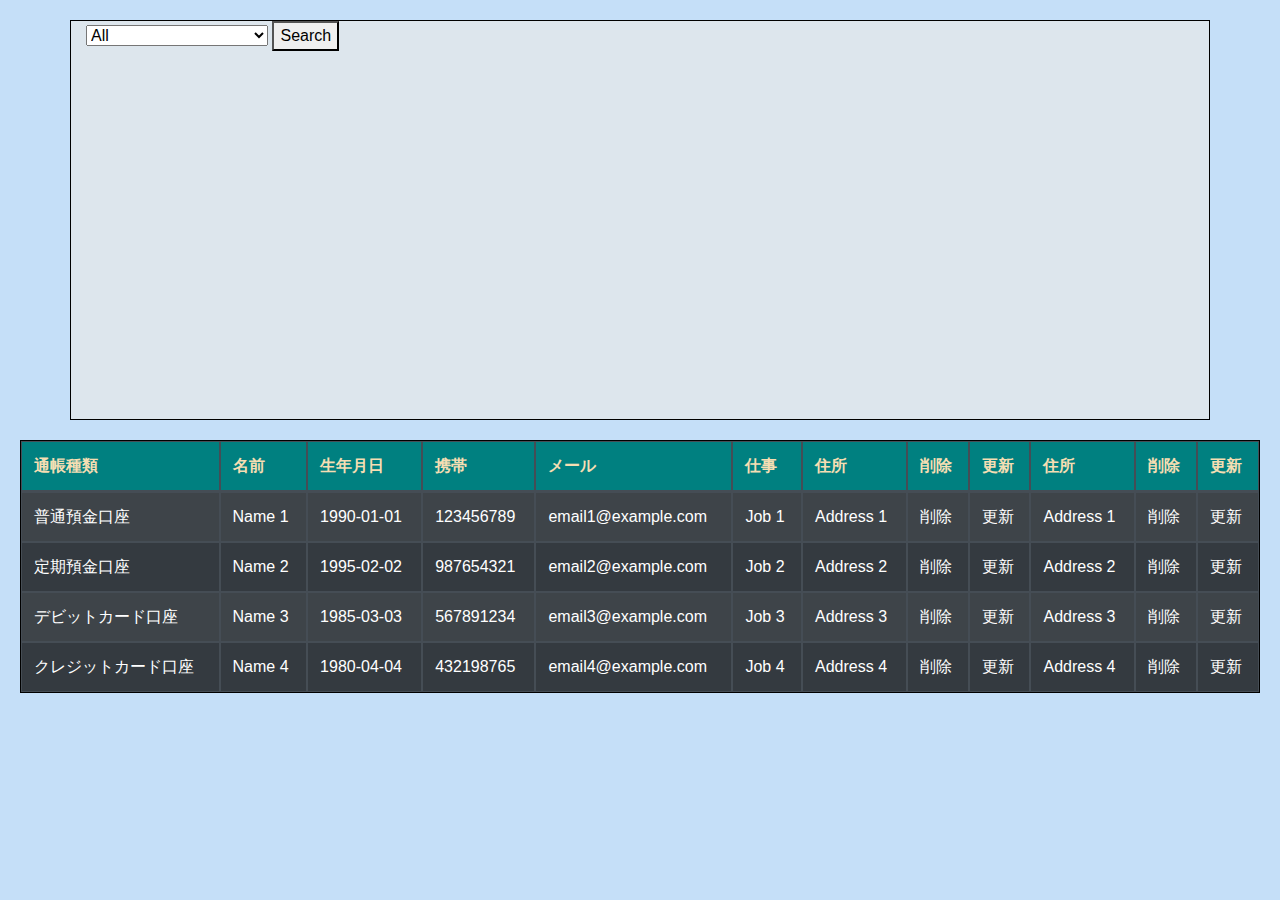
<file: banking.html>
<!DOCTYPE html>
<html xmlns="http://www.w3.org/1999/xhtml">
<head>
    <meta charset="UTF-8">
    <title>Registration Confirmation</title>
    <link rel="stylesheet" href="https://stackpath.bootstrapcdn.com/bootstrap/4.3.1/css/bootstrap.min.css">
    <style>
        body {
            background-color: #C5DFF8;
        }
        
        .container {
            width: 100%;
            height: 400px;
            margin-top: 20px;
            background-color: #DDE6ED;
            overflow: hidden;
            border: 1px solid black;
        }
        
        table {
            border: 1px solid black;
            border-collapse: separate;
            border-spacing: 0px;
            min-width: max-content;
        }
        
        th {
            position: sticky;
            top: 0px;
            background-color: teal;
            color: wheat;
        }
        
        .table-wrapper {
            margin-bottom: 0px;
            max-height: 300px;
            overflow-y: scroll;
            margin: 20px;
        }
        
        th, td {
            border: 1px solid black;
            padding: 10px;
        }
        
        .outer-wrapper {
            border: 1px solid black;
            box-shadow: 0px 0px 3px black;
            margin: 20px;
            border-radius: 5px;
        }
    </style>
</head>

<body>
    <div class="container">
        <select class="search-select" data-column="0">
            <option value="all">All</option>
            <option value="普通預金口座">普通預金口座</option>
            <option value="定期預金口座">定期預金口座</option>
            <option value="デビットカード口座">デビットカード口座</option>
            <option value="クレジットカード口座">クレジットカード口座</option>
        </select>
        <button id="searchButton">Search</button>
    
        <div id="searchResults"></div>
    </div>
    
    <div class="table-wrapper">
        <table class="table table-dark table-striped">
            <thead>
                <tr>
                    <th scope="col">通帳種類</th>
                    <th scope="col">名前</th>
                    <th scope="col">生年月日</th>
                    <th scope="col">携帯</th>
                    <th scope="col">メール</th>
                    <th scope="col">仕事</th>
                    <th scope="col">住所</th>
                    <th scope="col">削除</th>
                    <th scope="col">更新</th>
                    <th scope="col">住所</th>
                    <th scope="col">削除</th>
                    <th scope="col">更新</th>
                </tr>
            </thead>
            <tbody id="tableBody">
                <tr>
                    <td>普通預金口座</td>
                    <td>Name 1</td>
                    <td>1990-01-01</td>
                    <td>123456789</td>
                    <td>email1@example.com</td>
                    <td>Job 1</td>
                    <td>Address 1</td>
                    <td>削除</td>
                    <td>更新</td>
                    <td>Address 1</td>
                    <td>削除</td>
                    <td>更新</td>
                </tr>
                <tr>
                    <td>定期預金口座</td>
                    <td>Name 2</td>
                    <td>1995-02-02</td>
                    <td>987654321</td>
                    <td>email2@example.com</td>
                    <td>Job 2</td>
                    <td>Address 2</td>
                    <td>削除</td>
                    <td>更新</td>
                    <td>Address 2</td>
                    <td>削除</td>
                    <td>更新</td>
                </tr>
                <tr>
                    <td>デビットカード口座</td>
                    <td>Name 3</td>
                    <td>1985-03-03</td>
                    <td>567891234</td>
                    <td>email3@example.com</td>
                    <td>Job 3</td>
                    <td>Address 3</td>
                    <td>削除</td>
                    <td>更新</td>
                    <td>Address 3</td>
                    <td>削除</td>
                    <td>更新</td>
                </tr>
                <tr>
                    <td>クレジットカード口座</td>
                    <td>Name 4</td>
                    <td>1980-04-04</td>
                    <td>432198765</td>
                    <td>email4@example.com</td>
                    <td>Job 4</td>
                    <td>Address 4</td>
                    <td>削除</td>
                    <td>更新</td>
                    <td>Address 4</td>
                    <td>削除</td>
                    <td>更新</td>
                </tr>
            </tbody>
        </table>
    </div>
    
    <script src="https://code.jquery.com/jquery-3.6.0.min.js"></script>
    <script>
        $(document).ready(function() {
            $("#searchButton").on("click", function() {
                var selectedOption = $(".search-select").val();
                var columnIndex = $(".search-select").data("column");
                
                $("#tableBody tr").hide();
                $("#tableBody td:nth-child(" + (columnIndex + 1) + "):contains('" + selectedOption + "')")
                    .parent("tr")
                    .show();
            });
        });
    </script>
</body>
</html>
</file>
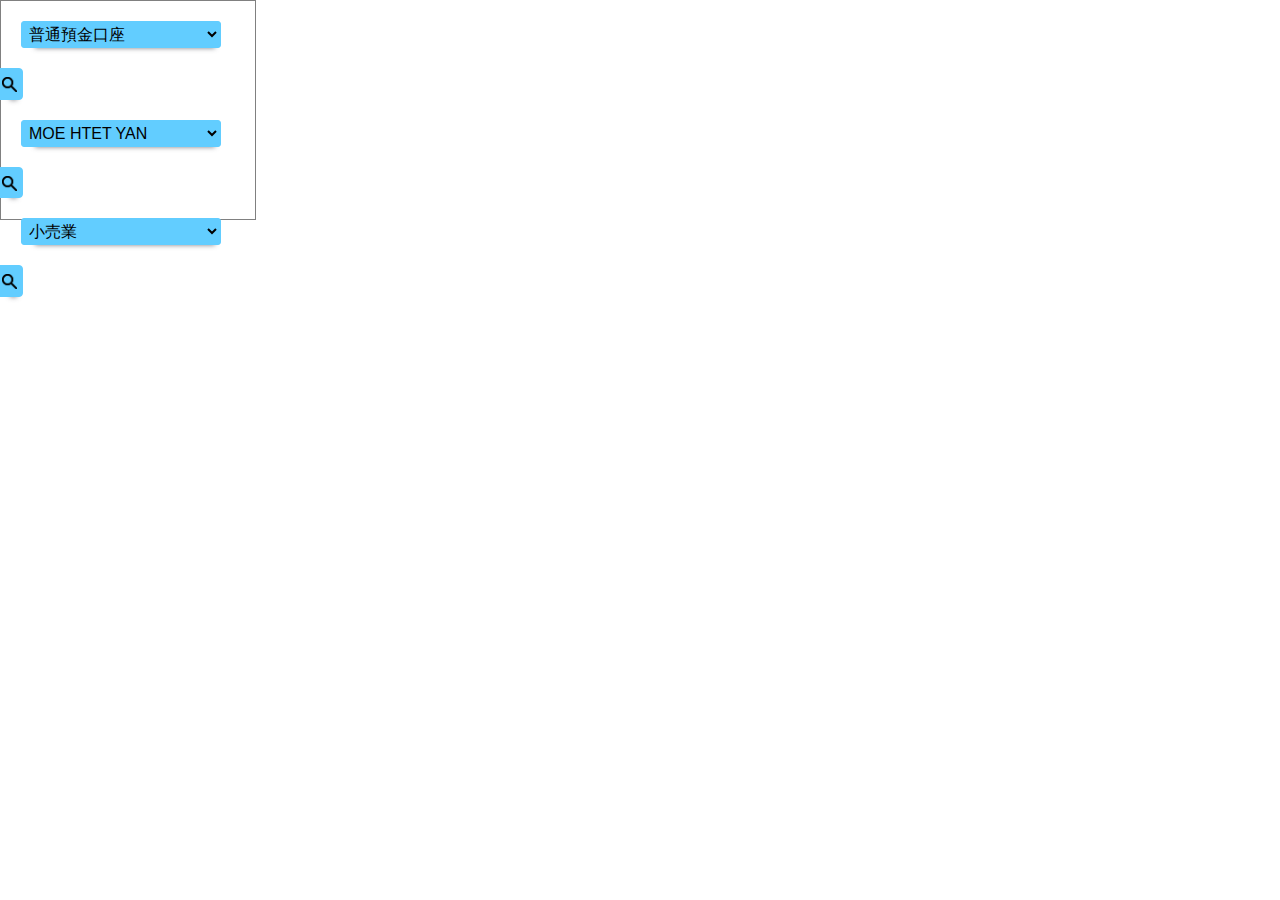
<file: boostrap.html>
<!DOCTYPE html>
<html xmlns="http://www.w3.org/1999/xhtml">

<head>
    <meta charset="UTF-8">
    <title>Registration Confirmation</title>
    <link rel="stylesheet" href="https://stackpath.bootstrapcdn.com/bootstrap/4.3.1/css/bootstrap.min.css">
    <style>
    .wrapper{
        width: 20%;
        height: 220px;
        float: left;
        border: 1px solid gray;
    }
        .search-select {
            width: 200px;
            background-color: #62CDFF;
            border-radius: 3px;
            padding: 3px;
            margin: 20px;
            border: 1px solid #62CDFF;
            cursor: pointer;
            box-shadow: 4px 10px 5px -10px rgba(81, 84, 93, 0.75);
            -webkit-box-shadow: 4px 10px 5px -10px rgba(81, 84, 93, 0.75);
            -moz-box-shadow: 4px 10px 5px -10px rgba(81, 84, 93, 0.75);

        }     

        #searchButton {
            background-color: #62CDFF;
            border-radius: 4px;
            padding: 5px;
            border: 1px solid #62CDFF;
            font-size: small;
            margin-left: -5px;
            box-shadow: 4px 10px 5px -10px rgba(81, 84, 93, 0.75);
            -webkit-box-shadow: 4px 10px 5px -10px rgba(81, 84, 93, 0.75);
            -moz-box-shadow: 4px 10px 5px -10px rgba(81, 84, 93, 0.75);
        }
        option{
            cursor: pointer;
            background-color: #fff;
            
        }
        option:first-child{
            background-color: #E4F1FE;
        }
        option:nth-child(2){
            background-color: #8DC6FF;
        }
        option:nth-child(3){
            background-color: #E4F1FE;
        }
        option:nth-child(4){
            background-color: #8DC6FF;
        }
    </style>
</head>

<body>

    <!--Bank start-->
    <div class="wrapper">
    <select class="search-select" data-column="0">
        <option value="普通預金口座">普通預金口座</option>
        <option value="定期預金口座">定期預金口座</option>
        <option value="デビットカード口座">デビットカード口座</option>
        <option value="クレジットカード口座">クレジットカード口座</option>
    </select>

    <button id="searchButton"><span><img src="img/search.png" width="15px" alt="" /></span></button>

    <div id="searchResults"></div>

    <!--Bank end-->

    <!--Name start-->
   
    <select class="search-select" data-column="0">
        <option value="MOE HTET YAN">MOE HTET YAN</option>
        <option value="si si lwin Alias">si si lwin Alias</option>
        <option value="カサルさん">カサルさん</option>
        <option value="PO LI THEIN">PO LI THEIN</option>
    </select>

    <button id="searchButton"><span><img src="img/search.png" width="15px" alt="" /></span></button>

    <div id="searchResults"></div>


    <!--Name end-->

    <!--Name start-->

   
    <select class="search-select" data-column="0">
        <option value="小売業">小売業</option>
        <option value="IT/ソフトウェア開発">IT/ソフトウェア開発</option>
        <option value="医者/看護">医者/看護</option>
        <option value="学生">学生</option>
    </select>

    <button id="searchButton"><span><img src="img/search.png" width="15px" alt="" /></span></button>

    <div id="searchResults"></div>

    </div>

    <!--Name end-->




</body>

</html>
</file>
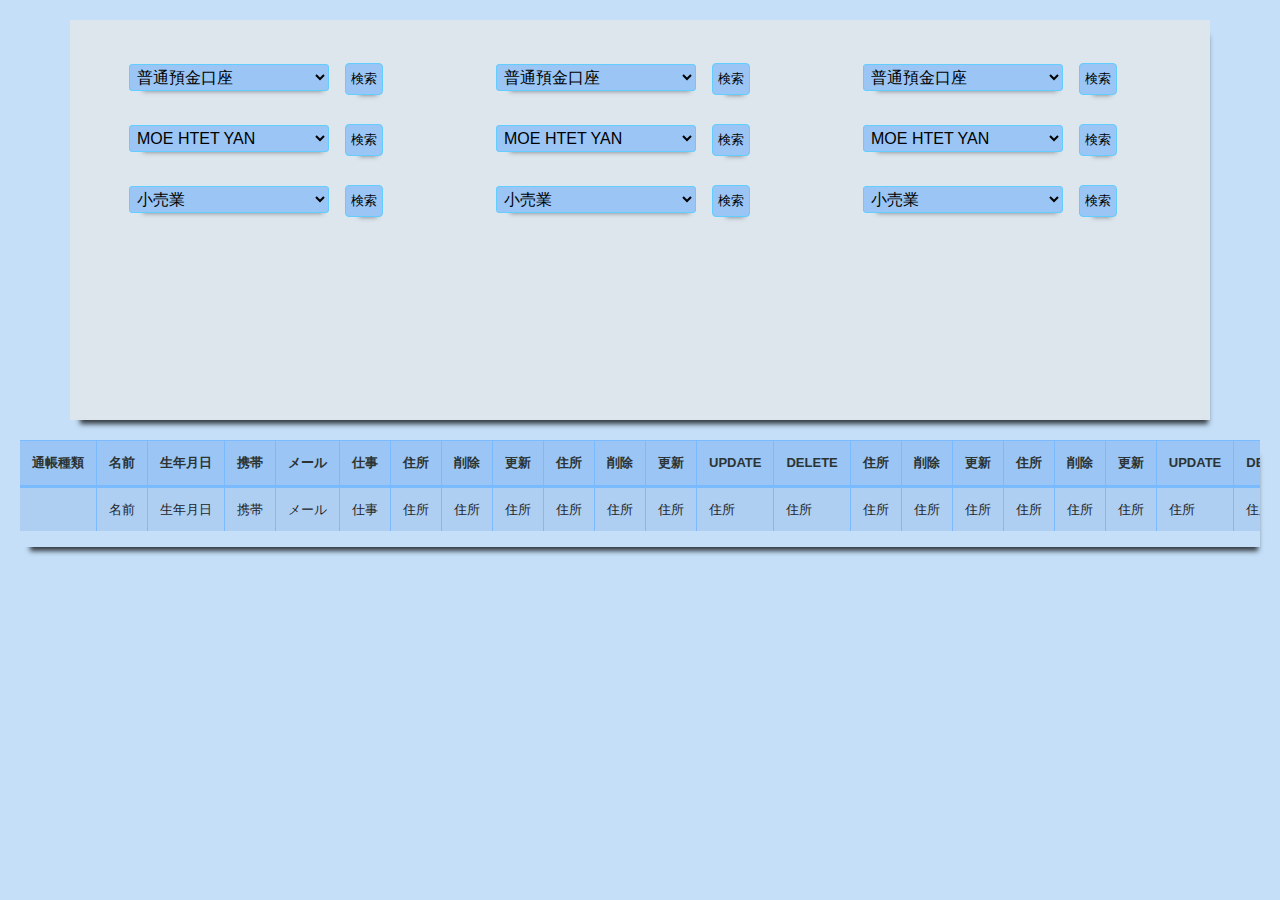
<file: example.html>
<!DOCTYPE html>
<html xmlns="http://www.w3.org/1999/xhtml"
	xmlns:th="http://www.thymeleaf.org">
<head>
<meta charset="UTF-8">
<title>Registration Confirmation</title>
<link rel="stylesheet"
	href="https://stackpath.bootstrapcdn.com/bootstrap/4.3.1/css/bootstrap.min.css">
<style>
body {
	background-color: #C5DFF8;
}

.container {
	width: 100%;
	height: 400px;
	margin-top: 20px;
	background-color: #DDE6ED;
	display: flex;
	box-shadow: 4px 10px 5px -6px rgba(0, 0, 0, 0.74);
	-webkit-box-shadow: 4px 10px 5px -6px rgba(0, 0, 0, 0.74);
	-moz-box-shadow: 4px 10px 5px -6px rgba(0, 0, 0, 0.74);
}

.wrapper {
	width: 30%;
	margin-top: 20px;
	height: 250px;
	float: left;
	margin: 17px;
	padding: 10px;
}

.search-select {
	width: 200px;
	background-color:#9AC5F4;
	border-radius: 3px;
	padding: 3px;
	margin: 17px;
	border: 1px solid #62CDFF;
	cursor: pointer;
	box-shadow: 4px 10px 5px -10px rgba(81, 84, 93, 0.75);
	-webkit-box-shadow: 4px 10px 5px -10px rgba(81, 84, 93, 0.75);
	-moz-box-shadow: 4px 10px 5px -10px rgba(81, 84, 93, 0.75);
}

#searchButton {
	background-color:#9AC5F4;
	border-radius: 4px;
	padding: 5px;
	border: 1px solid #62CDFF;
	font-size: small;
	margin-left: -5px;
	box-shadow: 4px 10px 5px -10px rgba(81, 84, 93, 0.75);
	-webkit-box-shadow: 4px 10px 5px -10px rgba(81, 84, 93, 0.75);
	-moz-box-shadow: 4px 10px 5px -10px rgba(81, 84, 93, 0.75);
}

option {
	cursor: pointer;
	background-color: #fff;
}

option:first-child {
	background-color: #E4F1FE;
}

option:nth-child(2) {
	background-color: #8DC6FF;
}

option:nth-child(3) {
	background-color: #E4F1FE;
}

option:nth-child(4) {
	background-color: #8DC6FF;
}

.search-select01 {
	width: 200px;
	background-color:#9AC5F4;
	border-radius: 3px;
	padding: 3px;
	margin: 17px;
	border: 1px solid #62CDFF;
	cursor: pointer;
	box-shadow: 4px 10px 5px -10px rgba(81, 84, 93, 0.75);
	-webkit-box-shadow: 4px 10px 5px -10px rgba(81, 84, 93, 0.75);
	-moz-box-shadow: 4px 10px 5px -10px rgba(81, 84, 93, 0.75);
}

#searchButton01 {
	background-color:#9AC5F4;
	border-radius: 4px;
	padding: 5px;
	border: 1px solid #62CDFF;
	font-size: small;
	margin-left: -5px;
	box-shadow: 4px 10px 5px -10px rgba(81, 84, 93, 0.75);
	-webkit-box-shadow: 4px 10px 5px -10px rgba(81, 84, 93, 0.75);
	-moz-box-shadow: 4px 10px 5px -10px rgba(81, 84, 93, 0.75);
}

.search-select02 {
	width: 200px;
	background-color:#9AC5F4;
	border-radius: 3px;
	padding: 3px;
	margin: 17px;
	border: 1px solid #62CDFF;
	cursor: pointer;
	box-shadow: 4px 10px 5px -10px rgba(81, 84, 93, 0.75);
	-webkit-box-shadow: 4px 10px 5px -10px rgba(81, 84, 93, 0.75);
	-moz-box-shadow: 4px 10px 5px -10px rgba(81, 84, 93, 0.75);
}

#searchButton02 {
	background-color:#9AC5F4;
	border-radius: 4px;
	padding: 5px;
	border: 1px solid #62CDFF;
	font-size: small;
	margin-left: -5px;
	box-shadow: 4px 10px 5px -10px rgba(81, 84, 93, 0.75);
	-webkit-box-shadow: 4px 10px 5px -10px rgba(81, 84, 93, 0.75);
	-moz-box-shadow: 4px 10px 5px -10px rgba(81, 84, 93, 0.75);
}

table {
	border-collapse: separate;
	border-spacing: 0px;
	min-width: max-content;
	font-size: small;
}

th {
	position: sticky;
	top: 0px;
	color: #2C3333;
	font-size: small;
	background-color:#9AC5F4;
}

.table-wrapper {
	margin-bottom: 0px;
	max-height: 300px;
	overflow-y: scroll;
	margin: 20px;
	box-shadow: 4px 10px 5px -6px rgba(0, 0, 0, 0.74);
	-webkit-box-shadow: 4px 10px 5px -6px rgba(0, 0, 0, 0.74);
	-moz-box-shadow: 4px 10px 5px -6px rgba(0, 0, 0, 0.74);
	
}

.table table-primary table-striped {
	box-shadow: 4px 10px 5px -6px rgba(0, 0, 0, 0.74);
	-webkit-box-shadow: 4px 10px 5px -6px rgba(0, 0, 0, 0.74);
	-moz-box-shadow: 4px 10px 5px -6px rgba(0, 0, 0, 0.74);
	
}

th, td {
	padding: 10px;
	font-size: small;
	border-right: 0.5px solid; 
	border-right-color: white;
}


.outer-wrapper {
	box-shadow: 0px 0px 3px black;
	margin: 10px;
	border-radius: 5px;
}
</style>
</head>
<body>
	<div class="container">






		<!--Bank start-->
		<div class="wrapper">
			<select class="search-select" data-column="0">
				<option value="普通預金口座">普通預金口座</option>
				<option value="定期預金口座">定期預金口座</option>
				<option value="デビットカード口座">デビットカード口座</option>
				<option value="クレジットカード口座">クレジットカード口座</option>
			</select>

			<button id="searchButton">
				<span>検索</span>
			</button>

			<div id="searchResults"></div>

			<!--Bank end-->

			<!--Name start-->

			<select class="search-select01" data-column="0">
				<option value="MOE HTET YAN">MOE HTET YAN</option>
				<option value="si si lwin Alias">si si lwin Alias</option>
				<option value="カサルさん">カサルさん</option>
				<option value="PO LI THEIN">PO LI THEIN</option>
			</select>

			<button id="searchButton01">
				<span>検索</span>
			</button>

			<div id="searchResults01"></div>


			<!--Name end-->

			<!--Name start-->


			<select class="search-select02" data-column="0">
				<option value="小売業">小売業</option>
				<option value="IT/ソフトウェア開発">IT/ソフトウェア開発</option>
				<option value="医者/看護">医者/看護</option>
				<option value="学生">学生</option>
			</select>

			<button id="searchButton02">
				<span>検索</span>
			</button>

			<div id="searchResults02"></div>

		</div>

		<!--Name end-->





		<!--Bank01 start-->
		<div class="wrapper">
			<select class="search-select" data-column="0">
				<option value="普通預金口座">普通預金口座</option>
				<option value="定期預金口座">定期預金口座</option>
				<option value="デビットカード口座">デビットカード口座</option>
				<option value="クレジットカード口座">クレジットカード口座</option>
			</select>

			<button id="searchButton">
				<span>検索</span>
			</button>

			<div id="searchResults"></div>

			<!--Bank end-->

			<!--Name start-->

			<select class="search-select01" data-column="0">
				<option value="MOE HTET YAN">MOE HTET YAN</option>
				<option value="si si lwin Alias">si si lwin Alias</option>
				<option value="カサルさん">カサルさん</option>
				<option value="PO LI THEIN">PO LI THEIN</option>
			</select>

			<button id="searchButton01">
				<span>検索</span>
			</button>

			<div id="searchResults01"></div>


			<!--Name end-->

			<!--Name start-->


			<select class="search-select02" data-column="0">
				<option value="小売業">小売業</option>
				<option value="IT/ソフトウェア開発">IT/ソフトウェア開発</option>
				<option value="医者/看護">医者/看護</option>
				<option value="学生">学生</option>
			</select>

			<button id="searchButton02">
				<span>検索</span>
			</button>

			<div id="searchResults02"></div>

		</div>

		<!--Name01 end-->



		<!--Bank02 start-->
		<div class="wrapper">
			<select class="search-select" data-column="0">
				<option value="普通預金口座">普通預金口座</option>
				<option value="定期預金口座">定期預金口座</option>
				<option value="デビットカード口座">デビットカード口座</option>
				<option value="クレジットカード口座">クレジットカード口座</option>
			</select>

			<button id="searchButton">
				<span>検索</span>
			</button>

			<div id="searchResults"></div>

			<!--Bank end-->

			<!--Name start-->

			<select class="search-select01" data-column="0">
				<option value="MOE HTET YAN">MOE HTET YAN</option>
				<option value="si si lwin Alias">si si lwin Alias</option>
				<option value="カサルさん">カサルさん</option>
				<option value="PO LI THEIN">PO LI THEIN</option>
			</select>

			<button id="searchButton01">
				<span>検索</span>
			</button>

			<div id="searchResults01"></div>


			<!--Name end-->

			<!--Name start-->


			<select class="search-select02" data-column="0">
				<option value="小売業">小売業</option>
				<option value="IT/ソフトウェア開発">IT/ソフトウェア開発</option>
				<option value="医者/看護">医者/看護</option>
				<option value="学生">学生</option>
			</select>

			<button id="searchButton02">
				<span>検索</span>
			</button>

			<div id="searchResults02"></div>

		</div>

		<!--Name02 end-->










	</div>

	<div class="table-wrapper">
		<table class="table table-primary table-striped">
			<thead>
				<tr>
					<th scope="col">通帳種類</th>
					<th scope="col">名前</th>
					<th scope="col">生年月日</th>
					<th scope="col">携帯</th>
					<th scope="col">メール</th>
					<th scope="col">仕事</th>
					<th scope="col">住所</th>
					<th scope="col">削除</th>
					<th scope="col">更新</th>
					<th scope="col">住所</th>
					<th scope="col">削除</th>
					<th scope="col">更新</th>
					<th scope="col">UPDATE</th>
					<th scope="col">DELETE</th>
					<th scope="col">住所</th>
					<th scope="col">削除</th>
					<th scope="col">更新</th>
					<th scope="col">住所</th>
					<th scope="col">削除</th>
					<th scope="col">更新</th>
					<th scope="col">UPDATE</th>
					<th scope="col">DELETE</th>
					

				</tr>
			</thead>
			<tbody id="tableBody">


				<tr th:each="listCustomer : ${customer}">

					<td><label> <a
							th:href="@{'/edit/' + ${listCustomer.tsuchoushurui}}"> <span
								th:text="${listCustomer.tsuchoushurui}"></span></a>
					</label></td>
					<td th:text="${listCustomer.name}">名前</td>
					<td th:text="${listCustomer.seinengapi}">生年月日</td>
					<td th:text="${listCustomer.keitai}">携帯</td>
					<td th:text="${listCustomer.mail}">メール</td>
					<td th:text="${listCustomer.shigoto}">仕事</td>
					<td th:text="${listCustomer.jusho}">住所</td>
					<td th:text="${listCustomer.jusho}">住所</td>
					<td th:text="${listCustomer.jusho}">住所</td>
					<td th:text="${listCustomer.jusho}">住所</td>
					<td th:text="${listCustomer.jusho}">住所</td>
					<td th:text="${listCustomer.jusho}">住所</td>
					<td th:text="${listCustomer.jusho}">住所</td>
					<td th:text="${listCustomer.jusho}">住所</td>
					<td th:text="${listCustomer.jusho}">住所</td>
					<td th:text="${listCustomer.jusho}">住所</td>
					<td th:text="${listCustomer.jusho}">住所</td>
					<td th:text="${listCustomer.jusho}">住所</td>
					<td th:text="${listCustomer.jusho}">住所</td>
					<td th:text="${listCustomer.jusho}">住所</td>
					<td th:text="${listCustomer.jusho}">住所</td>
					<td th:text="${listCustomer.jusho}">住所</td>

				</tr>




			</tbody>



		</table>
	</div>

	<script src="https://code.jquery.com/jquery-3.6.0.min.js"></script>
	<script>
		$(document).ready(
				function() {

					$("#searchButton").on(
							"click",
							function() {
								var selectedOption = $(".search-select").val();
								var columnIndex = $(".search-select").data(
										"column");

								$("#tableBody tr").hide();
								$(
										"#tableBody td:nth-child("
												+ (columnIndex + 1)
												+ "):contains('"
												+ selectedOption + "')")
										.parent("tr").show();
							});

					//Name
					$("#searchButton01").on(
							"click",
							function() {
								var selectedOption = $(".search-select01")
										.val();
								var columnIndex = $(".search-select01").data(
										"column");

								$("#tableBody tr").hide();
								$(
										"#tableBody td:nth-child("
												+ (columnIndex + 2)
												+ "):contains('"
												+ selectedOption + "')")
										.parent("tr").show();
							});

					//Job
					$("#searchButton02").on(
							"click",
							function() {
								var selectedOption = $(".search-select02")
										.val();
								var columnIndex = $(".search-select02").data(
										"column");

								$("#tableBody tr").hide();
								$(
										"#tableBody td:nth-child("
												+ (columnIndex + 6)
												+ "):contains('"
												+ selectedOption + "')")
										.parent("tr").show();
							});

				});
	</script>

</body>
</html>
</file>
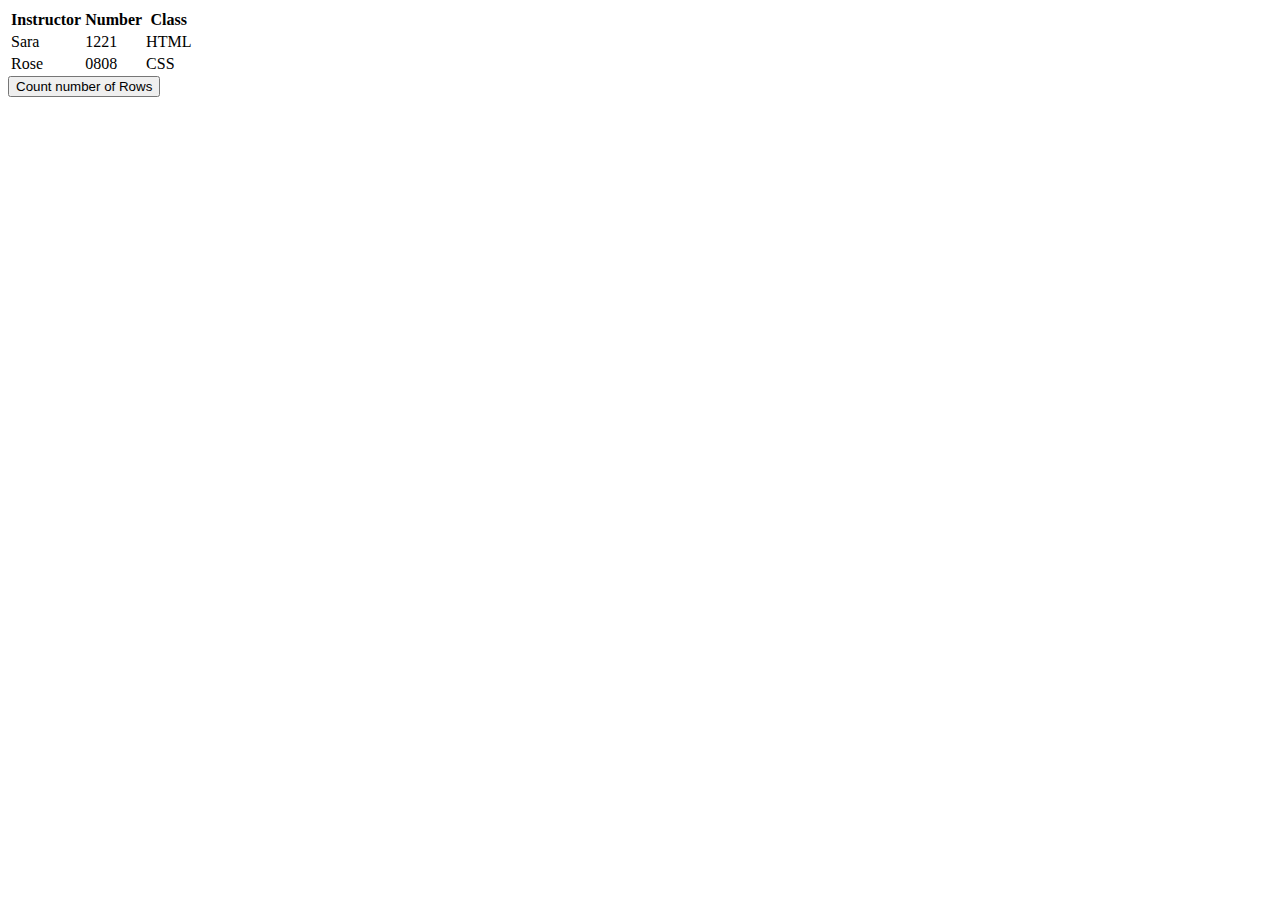
<file: example2.html>
<!DOCTYPE html>
<html>
<head>
<title>Count number of Rows in a Table using JQuery</title>
<script src="https://code.jquery.com/jquery-3.5.1.min.js"></script>
</head>
<body>
<table id='table'>
 <thead>
  <tr>
   <th>Instructor</th>
   <th>Number</th>
   <th>Class</th>
  </tr>
 </thead>
 <tbody>
  <tr>
   <td>Sara</td>
   <td>1221</td>
   <td>HTML</td>
  </tr>
  <tr>
   <td>Rose</td>
   <td>0808</td>
   <td>CSS</td>
  </tr>
 </tbody>
</table>
<button id = "row">Count number of Rows</button>  
</body>
<script>
    $(document).ready(function(){
      $("#row").click(function(){
      var count = $("#table tr").length;
      alert(count);
      });
    });
    </script>

</html>
</file>
